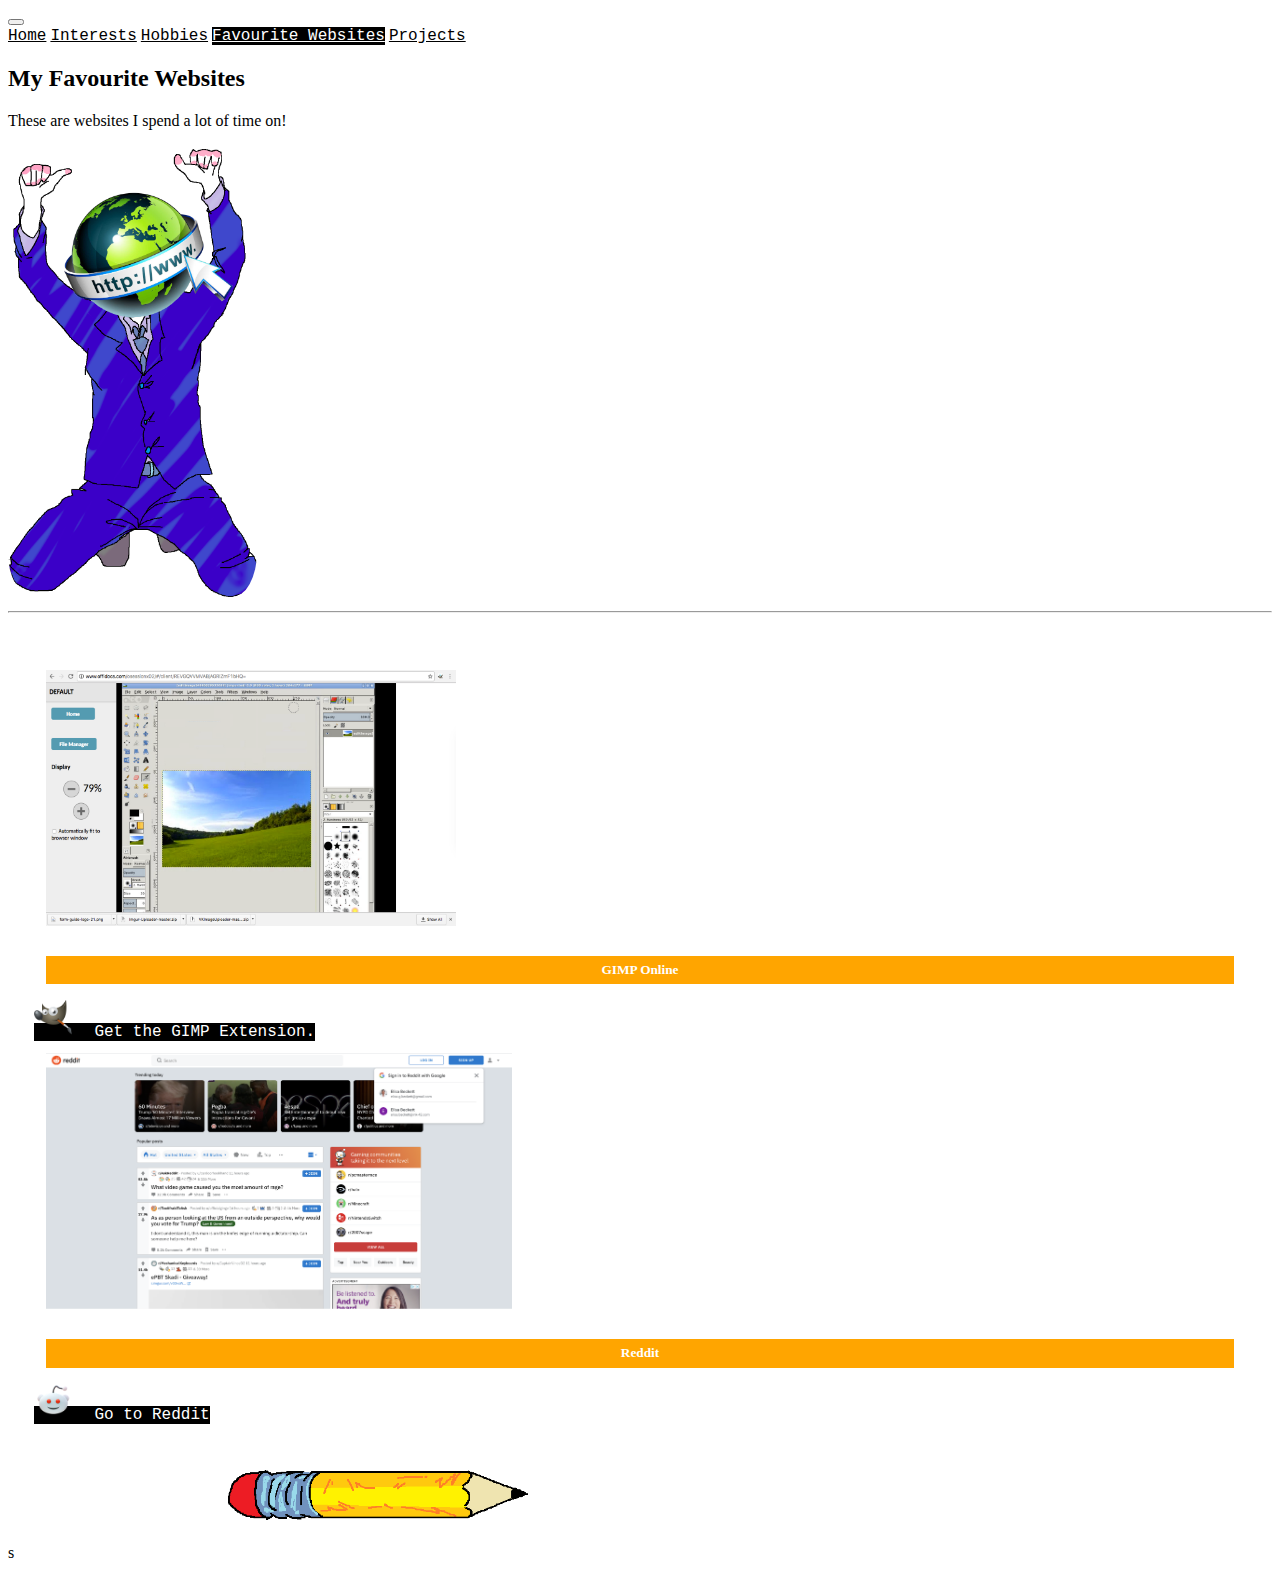
<file: favorite.html>
<!DOCTYPE html>
<html lang="en">

<head>
  <title>My Website</title>
  <meta charset="utf-8">
  <meta name="viewport" content="width=device-width, initial-scale=1">
  <link href="https://cdn.jsdelivr.net/npm/bootstrap@5.3.8/dist/css/bootstrap.min.css" rel="stylesheet"
  integrity="sha384-sRIl4kxILFvY47J16cr9ZwB07vP4J8+LH7qKQnuqkuIAvNWLzeN8tE5YBujZqJLB" crossorigin="anonymous">
  <link href="style.css" rel="stylesheet">
</head>

<body>



<nav class="navbar navbar-expand-lg bg-body-tertiary">
  <div class="container-fluid">
    <button class="navbar-toggler" type="button" data-bs-toggle="collapse" data-bs-target="#navbarNav" aria-controls="navbarNav" aria-expanded="false" aria-label="Toggle navigation">
      <span class="navbar-toggler-icon"></span>
    </button>
    <div class="collapse navbar-collapse" id="navbarNav">
        <nav class="nav nav-pills nav-fill">
        <a class="nav-link" href="index.html">Home</a>
          <a class="nav-link" href="interest.html">Interests</a>
          <a class="nav-link" href="Hobbies.html">Hobbies</a>
          <a class="nav-link active" aria-current="page" href="favorite.html">Favourite Websites</a>
          <a class="nav-link" href="project.html">Projects</a>
        </nav>
    </div>
  </div>
</nav>



<div class="container mt-5">
  <div class="row">
    
    <div class="col-sm-4">
      <h2>My Favourite Websites</h2>
      <p>These are websites I spend a lot of time on!</p>
      <h3 class="mt-4">
      <img id="me" src="www.png" alt="suit guy">
      <hr class="d-sm-none">
    </div>
    <div class="col-sm-8">
            
        <div class="container mt-5">
            <div class="card-group">
            <div class="card">
   
                <div class="card-body">
                <img src="gimpOnline.png" class="card-img-top" alt="screenshot of the gimp editor">
                <h5 class="card-title">GIMP Online</h5>
                </div>
                <a href="https://chromewebstore.google.com/detail/gimp-online-image-editor/omebobahbkampglebglkoagddjnjbhle?pli=1" target="_blank" class="card-footer"><img src="icons8-gimp-96.png" class="logo" alt="gimp logo"> Get the GIMP Extension.</a>
            </div>
            <div class="card">
               
                <div class="card-body">
                <img src="reddit01.png" class="card-img-top" alt="screenshot of reddit homepage">
                <h5 class="card-title">Reddit</h5>
                
                </div>


                <a href="https://www.reddit.com/" target="_blank" class="card-footer"><img src="icons8-reddit-94.png" class="logo" alt="reddit logo"> Go to Reddit</a>
            </div>
            </div>
        </div>

        <img class="pencil" src="pencil.png" alt="pencil">

    </div>
  </div>
</div>
s
</file>
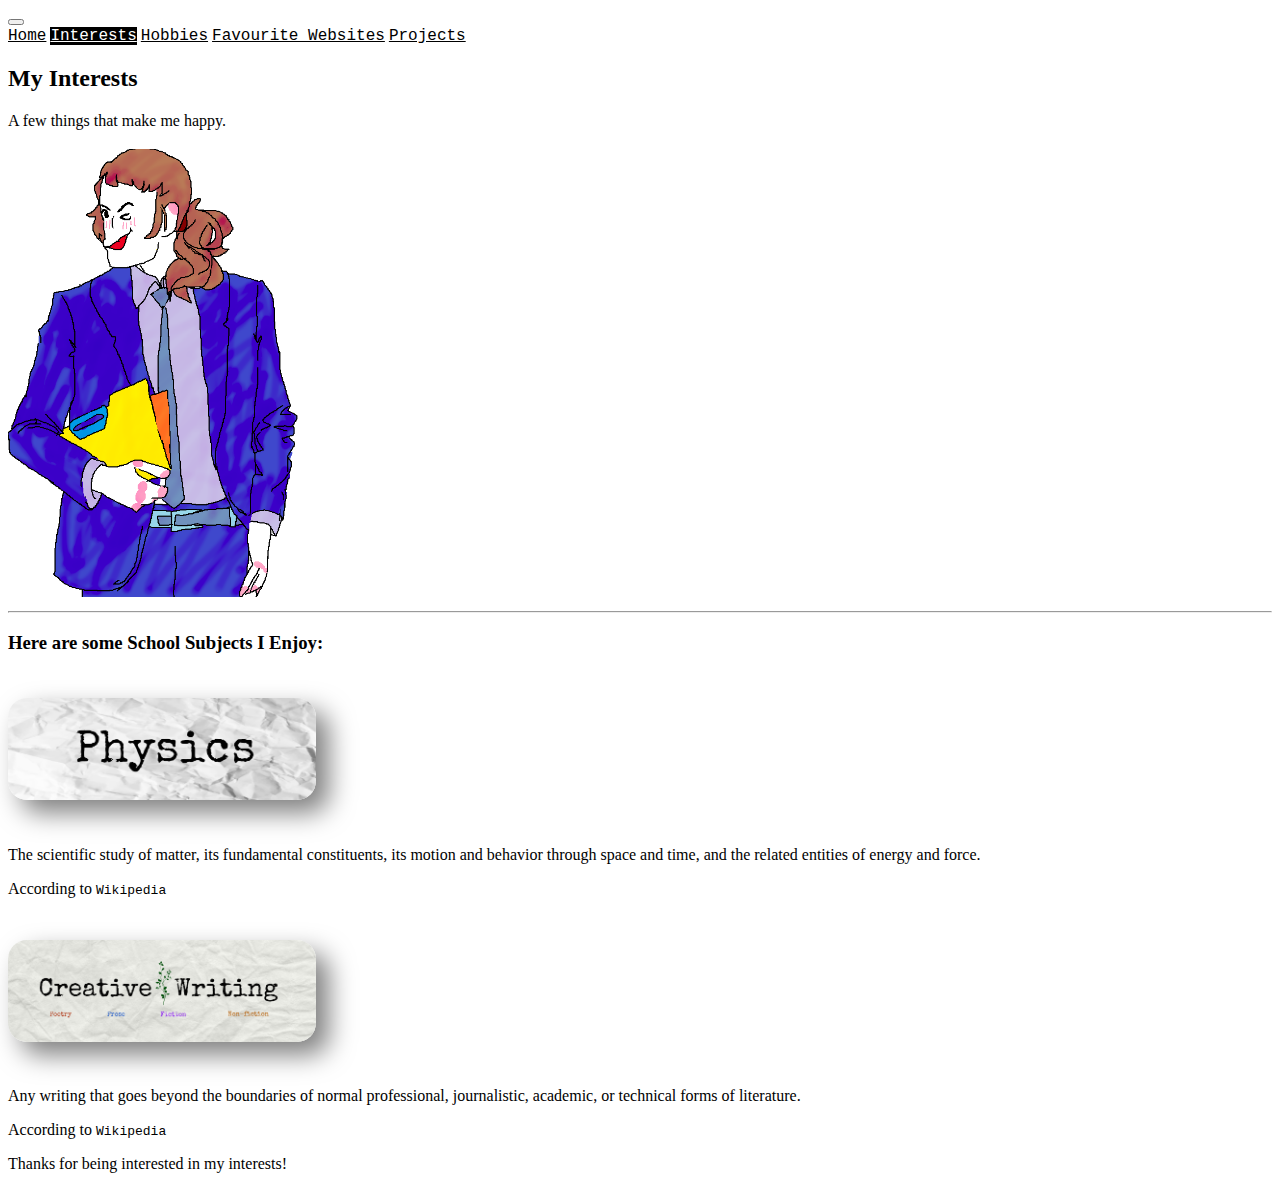
<file: interest.html>
<!DOCTYPE html>
<html lang="en">

<head>
  <title>My Website</title>
  <meta charset="utf-8">
  <meta name="viewport" content="width=device-width, initial-scale=1">
  <link href="https://cdn.jsdelivr.net/npm/bootstrap@5.3.8/dist/css/bootstrap.min.css" rel="stylesheet"
  integrity="sha384-sRIl4kxILFvY47J16cr9ZwB07vP4J8+LH7qKQnuqkuIAvNWLzeN8tE5YBujZqJLB" crossorigin="anonymous">
  <link href="style.css" rel="stylesheet">
</head>

<body>



<nav class="navbar navbar-expand-lg bg-body-tertiary">
  <div class="container-fluid">
    <button class="navbar-toggler" type="button" data-bs-toggle="collapse" data-bs-target="#navbarNav" aria-controls="navbarNav" aria-expanded="false" aria-label="Toggle navigation">
      <span class="navbar-toggler-icon"></span>
    </button>
    <div class="collapse navbar-collapse" id="navbarNav">
        <nav class="nav nav-pills nav-fill">
        <a class="nav-link" href="index.html">Home</a>
          <a class="nav-link active" aria-current="page" href="interest.html">Interests</a>
          <a class="nav-link" href="Hobbies.html">Hobbies</a>
          <a class="nav-link" href="favorite.html">Favourite Websites</a>
          <a class="nav-link" href="project.html">Projects</a>
        </nav>
    </div>
  </div>
</nav>


<div class="container mt-5">
  <div class="row">
    <div class="col-sm-4">
      <h2>My Interests</h2>
      <p>A few things that make me happy.</p>
      <h3 class="mt-4">
      <img id="me" src="project-suit.png" alt="suit guy">
      <hr class="d-sm-none">
    </div>
    <div class="col-sm-8">
      <h3>Here are some School Subjects I Enjoy:</h3>
      <img id="image-sub" src="physics.jpg" alt="physics">
      <p>The scientific study of matter, its fundamental constituents, its motion and behavior through space and time, and the related entities of energy and force.</p>
      <p>According to <a class="link" href="https://en.wikipedia.org/wiki/Physics" target="_blank"><kbd>Wikipedia</kbd></a></p>

      <img id="image-sub" src="creative-writing.jpg" alt="creative writing">
      <p>Any writing that goes beyond the boundaries of normal professional, journalistic, academic, or technical forms of literature.</p>
      <p>According to <a class="link" href="https://en.wikipedia.org/wiki/Creative_writing" target="_blank"><kbd>Wikipedia</kbd></a></p>

    </div>
  </div>
</div>

<div class="mt-5 p-4 bg-dark text-white text-center">
  <p>Thanks for being interested in my interests!</p>
</div>
</file>
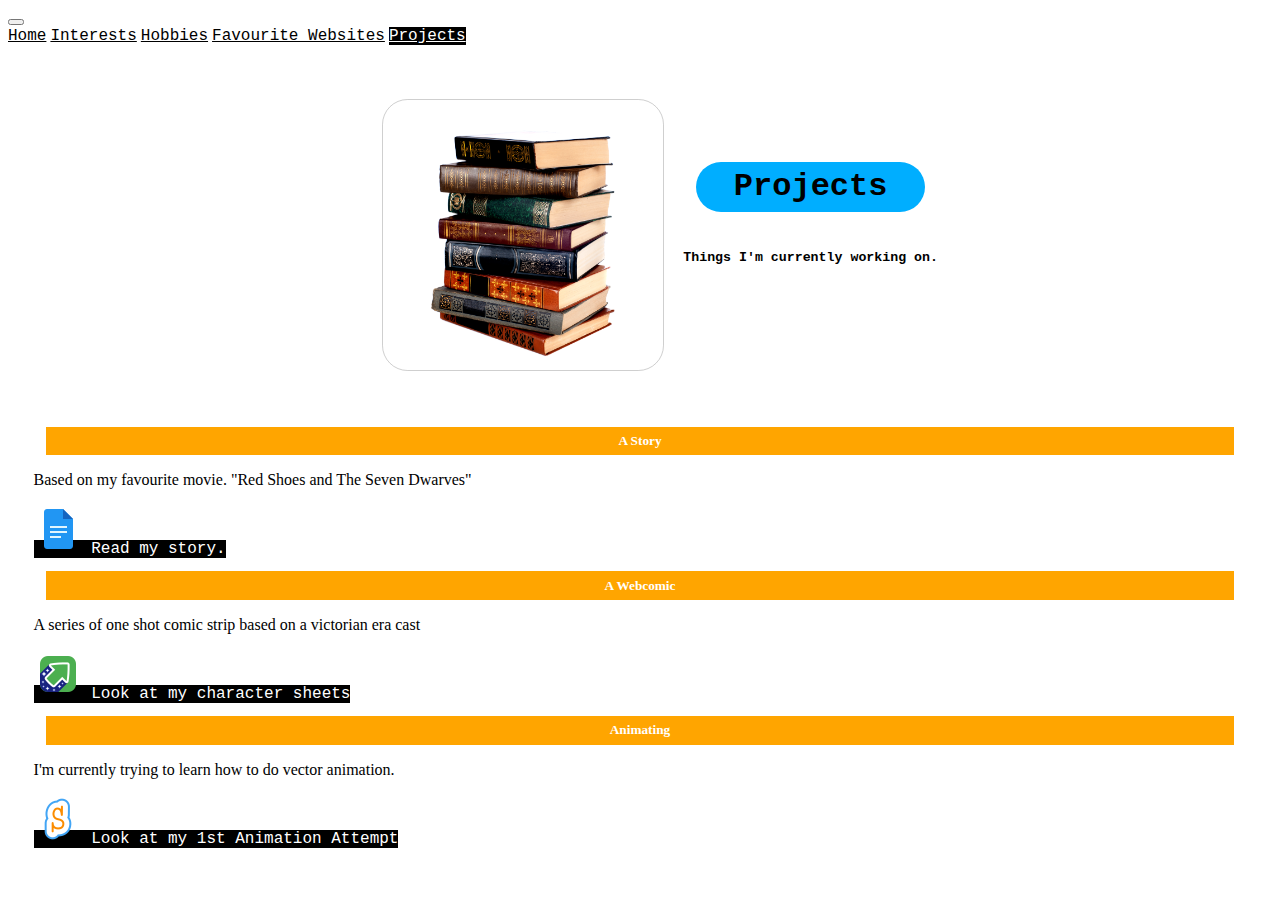
<file: project.html>
<!DOCTYPE html>
<html lang="en">

<head>
  <title>My Website</title>
  <meta charset="utf-8">
  <meta name="viewport" content="width=device-width, initial-scale=1">
  <link href="https://cdn.jsdelivr.net/npm/bootstrap@5.3.8/dist/css/bootstrap.min.css" rel="stylesheet"
  integrity="sha384-sRIl4kxILFvY47J16cr9ZwB07vP4J8+LH7qKQnuqkuIAvNWLzeN8tE5YBujZqJLB" crossorigin="anonymous">
  <link href="style.css" rel="stylesheet">
</head>

<body>



<nav class="navbar navbar-expand-lg bg-body-tertiary">
  <div class="container-fluid">
    <button class="navbar-toggler" type="button" data-bs-toggle="collapse" data-bs-target="#navbarNav" aria-controls="navbarNav" aria-expanded="false" aria-label="Toggle navigation">
      <span class="navbar-toggler-icon"></span>
    </button>
    <div class="collapse navbar-collapse" id="navbarNav">
        <nav class="nav nav-pills nav-fill">
        <a class="nav-link" href="index.html">Home</a>
          <a class="nav-link" href="interest.html">Interests</a>
          <a class="nav-link" href="Hobbies.html">Hobbies</a>
          <a class="nav-link" href="favorite.html">Favourite Websites</a>
          <a class="nav-link active" aria-current="page" href="project.html">Projects</a>
        </nav>
    </div>
  </div>
</nav>


<ul class="list-group list-group-horizontal center-list">
  <li>
    <img class="Page-title img-thumbnail" id="min" src="books.png" alt="book stacks" onclick="window.open('https://www.pinterest.com/ideas/project-board/947220298067/' , '_blank' )" ></li>
  <li>
    <h1 class="Page-title Projects">Projects</h1>
    <h5 class="Page-title">Things I'm currently working on.</h5>
  </li>
</ul>

  <div class="container mt-5">
        <div class="card-group">
      <div class="card">

        <div class="card-body">
          <h5 class="card-title">A Story</h5>
          <p class="card-text"> <p class="card-text">Based on my favourite movie. "Red Shoes and The Seven Dwarves"
          </p></p>
        </div>
        <a href="https://docs.google.com/document/d/1EBhu9eoq9cOsVLALXSUFi7p7o95bGKw0KyqM5tDfpIg/edit?usp=sharing" target="_blank" class="card-footer"><img src="icons8-google-docs-48.png" alt="google docs logo"> Read my story.</a>
      </div>
      <div class="card">

        <div class="card-body">
          <h5 class="card-title">A Webcomic</h5>
          <p class="card-text">A series of one shot comic strip based on a victorian era cast</p>
        </div>


        <a href="https://imgur.com/a/rLI7HVN" target="_blank" class="card-footer"><img src="icons8-imgur-48.png" alt="imgur logo"> Look at my character sheets</a>
      </div>
      <div class="card">

        <div class="card-body">
          <h5 class="card-title">Animating</h5>
          <p class="card-text">I'm currently trying to learn how to do vector animation.
          </p>
        </div>
         <a href="https://scratch.mit.edu/projects/1039274812" target="_blank" class="card-footer"><img src="icons8-scratch-48.png" alt="google docs logo"> Look at my 1st Animation Attempt</a>
      </div>
    </div>
  </div>

  <script src="https://cdn.jsdelivr.net/npm/bootstrap@5.3.8/dist/js/bootstrap.bundle.min.js"
    integrity="sha384-FKyoEForCGlyvwx9Hj09JcYn3nv7wiPVlz7YYwJrWVcXK/BmnVDxM+D2scQbITxI"
    crossorigin="anonymous"></script>

</body>

</html>
</file>
<file: style.css>
#image {
  border-radius: 10%;
  height: 15vw;
}

.carousel-control-next {
  background: black;
}

.carousel-control-prev {
  background: black;
}

.carousel-item img {
  height: 50.45vh;
  object-fit: cover;
}

.nav-pills .nav-link.active, .nav-pills .show>.nav-link {
  background-color: black;
  color: white;
}

.nav-pills .nav-link, .nav-pills .show>.nav-link {
  color: black;
  font-family: 'Courier New', Courier, monospace;
}

.card-img-top {
  height: 20vw;
  object-fit: cover;
  padding: 1vw;
}

.card-group {
  padding: 2vw;
}

.btn.btn-primary {
  background-color: pink;
  border: 0vw;
  color: #000;
  text-align: center;
  margin: 2vw;
}

.rounded.me-2 {
  border-radius: 10%;
  height: 3vw;
  object-fit: contain;
}

.card-title {
  background-color: orange;
  color: white;
  padding: 0.5vw;
  margin: 1vw;
  text-align: center;
}

.card-footer {
  background-color: black;
  color: white;
  text-align: center;
  font-family: 'Courier New', Courier, monospace;
  text-decoration: none;
  transition: .5s ease;
}

.card-footer:hover {
  background-color: rgb(54, 121, 255);
}

.carousel-control-prev {
  width: 3vw;
}

.carousel-control-next {
  width: 3vw;
}

.list-group.list-group-horizontal, .list-title {
  display: flex;
  justify-content: center;
  margin-bottom: 1vw;
}

.list-group-item {
  border: transparent;
  background-color: transparent;
  transition: 2s ease;
}

.list-group-item:hover {
    cursor: pointer;
    transform: scale(0.9);
    box-shadow: 1vw 1vw 2vw rgba(0, 0, 0, 0.5);
}

.list-title {
  font-family: 'Courier New', Courier, monospace;
}

.link {
  text-decoration: none;
  color: black;
  transition: .5s ease;
}

.link:hover {
  font-size: larger;
}

.Title-Subject {
  margin-top: 1vw;
  font-family: Arial, Helvetica, sans-serif;
  color: black;
  border-radius: 0.25vw;
  padding: 0.5vw;
  width: fit-content
}
#image-sub {
  box-shadow: 1vw 1vw 2vw rgba(0, 0, 0, 0.5);
  border-radius: 1.5vw;
  height: 8vw;
  margin-top: 2vw;
  margin-bottom: 2vw;
}

#me {
  border-radius: 10%;
  height: 35vw;
  text-align: center;
}

@keyframes float {
	0% {
		transform: translate(0, 0);
	}
	50% {
		transform: translate(0, -3vw);
	}
	100% {
		transform: translate(0, 0);
	} }

#image-sub {
  animation: float 2.6s ease-in-out infinite;
}

.Page-title {
  font-family: 'Courier New', Courier, monospace;
  margin-top: 3vw;
  color: black;
  text-align: left;
}

::marker {
  color: transparent;}

.center-list {
  display: flex;
  justify-content: center;
  align-items: center;
  margin-bottom: 1vw;
}

#min {
  border-radius: 2vw;
  height: 30vh;
  margin-right: 1.5vw;
  border: rgba(128, 128, 128, 0.378) thin solid;
  transition: 0.5s ease;
}

#min:hover {
  cursor: pointer;
  border-radius: 15vw;
  background-color: transparent;
  transform: scale(0.9);
}

.Page-title.Hobby {
  background-color: orange;
  border-radius: 5vw;
  color: rgb(0, 0, 0);
  padding: 0.5vw;
  margin: 1vw;
  text-align: center;
}

.card-img-top.pencil {
  height: 10vw;
  object-fit: contain;
  margin-bottom: 0vw;
  padding: 0vw;
}


@keyframes float2 {
	0% {
		transform: translate(0, 0);
	}
	25% {
		transform: translate(-10vw, 0);
	}
  50% {
		transform: translate(20vw, 0);
	}
	75% {
		transform: translate(10vw, 0);}

  100% {
		transform: translate(0, 0);
	}
}

.pencil {
  width: 300px;
  padding: 20px;
  margin-left: 200px;
  animation: float2 2.5s ease-in-out infinite;
}

.logo {
  height: 3vw;;
  margin-right: 1vw;
}

.Page-title.Projects {
  background-color: rgb(0, 174, 255);
  border-radius: 5vw;
  color: rgb(0, 0, 0);
  padding: 0.5vw;
  margin: 1vw;
  text-align: center;
}
</file>
